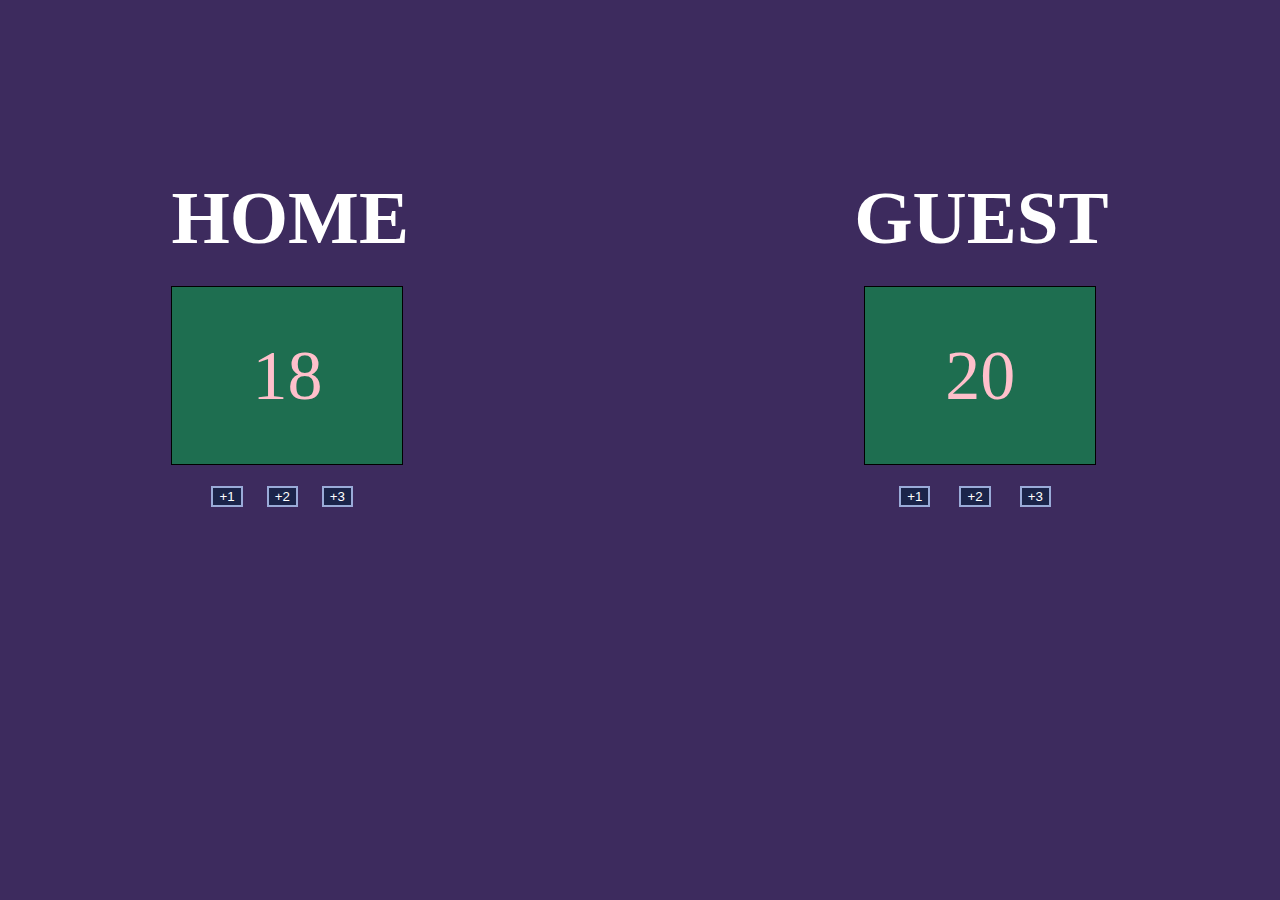
<file: Basketball-Board/index.html>
<!DOCTYPE html>
<html lang="en">
<head>
    <meta charset="UTF-8">
    <meta http-equiv="X-UA-Compatible" content="IE=edge">
    <meta name="viewport" content="width=device-width, initial-scale=1.0">
    <link rel="stylesheet" href="./index.css">
    <script defer src="./index.js"></script>
    <title>Basketball board</title>
</head>
<body>
    <div class="container">
        <div class="home">
            <div class="header">
                <h3>HOME</h3>
                <span id="count-one">18</span>
            </div>
            <div class="button1">
                <button onclick="increment()">+1</button>
                <button onclick="increment1()">+2</button>
                <button onclick="increment2()">+3</button>
            </div>
        </div>
        <div class="guest">
            <h3>GUEST</h3>
            <span id="count-Two">20</span>
            <div class="button2">
                <button onclick="increment3()">+1</button>
                <button onclick="increment4()">+2</button>
                <button onclick="increment5()">+3</button>
            </div>
        </div>
    </div>
</body>
</html>
</file>
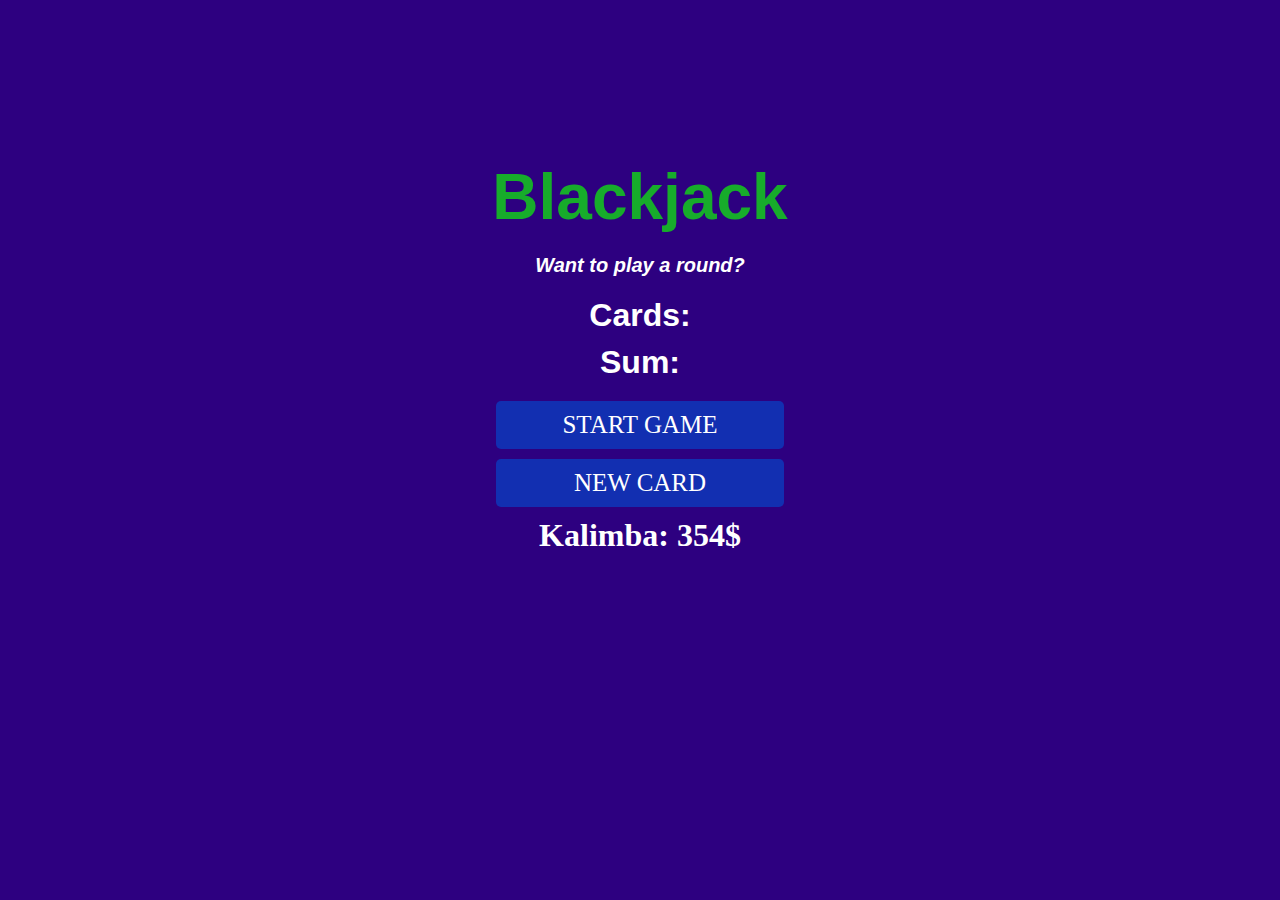
<file: blackjack-game/index.html>
<!DOCTYPE html>
<html lang="en">
<head>
    <meta charset="UTF-8">
    <meta http-equiv="X-UA-Compatible" content="IE=edge">
    <meta name="viewport" content="width=device-width, initial-scale=1.0">
    <link rel="stylesheet" href="./index.css">
    <script defer src="./index.js"></script>
    <title>BlackJack Game</title>
</head>
<body>
    <main  class="container">
        <h1>Blackjack</h1>
        <p id="message-el">Want to play a round?</p>
        <p id="cards-el">Cards:</p>
        <p id="sum-el">Sum:</p>
        <button onclick="startGame()">START GAME</button>
        <button onclick="newCard()">NEW CARD</button>
        <p id="player-el"></p>
    </main>  
</body>
</html>
</file>
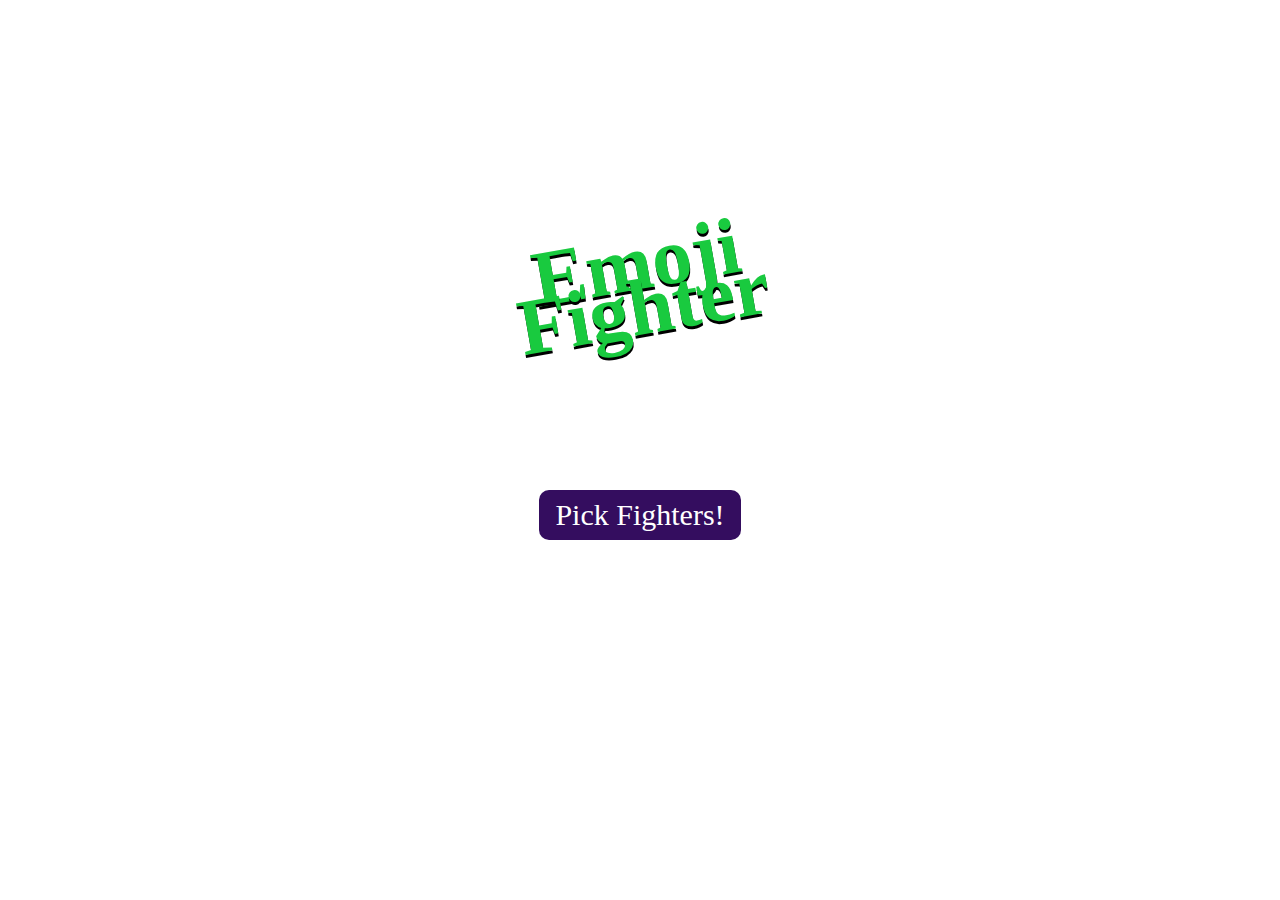
<file: Emoji-Fighter/index.html>
<!DOCTYPE html>
<html lang="en">
<head>
    <meta charset="UTF-8">
    <meta http-equiv="X-UA-Compatible" content="IE=edge">
    <meta name="viewport" content="width=device-width, initial-scale=1.0">
    <link rel="stylesheet" href="./index.css">
    <script defer src="./index.js"></script>
    <title>EmojiFighter</title>
</head>
<body>
    <div class="container">
        <div class="header">
            <h1>Emoji<br>Fighter</h1>
        </div>
        <div id="stage-el"></div>
        <button id="fight-button">Pick Fighters!</button>
    </div>
</body>
</html>
</file>
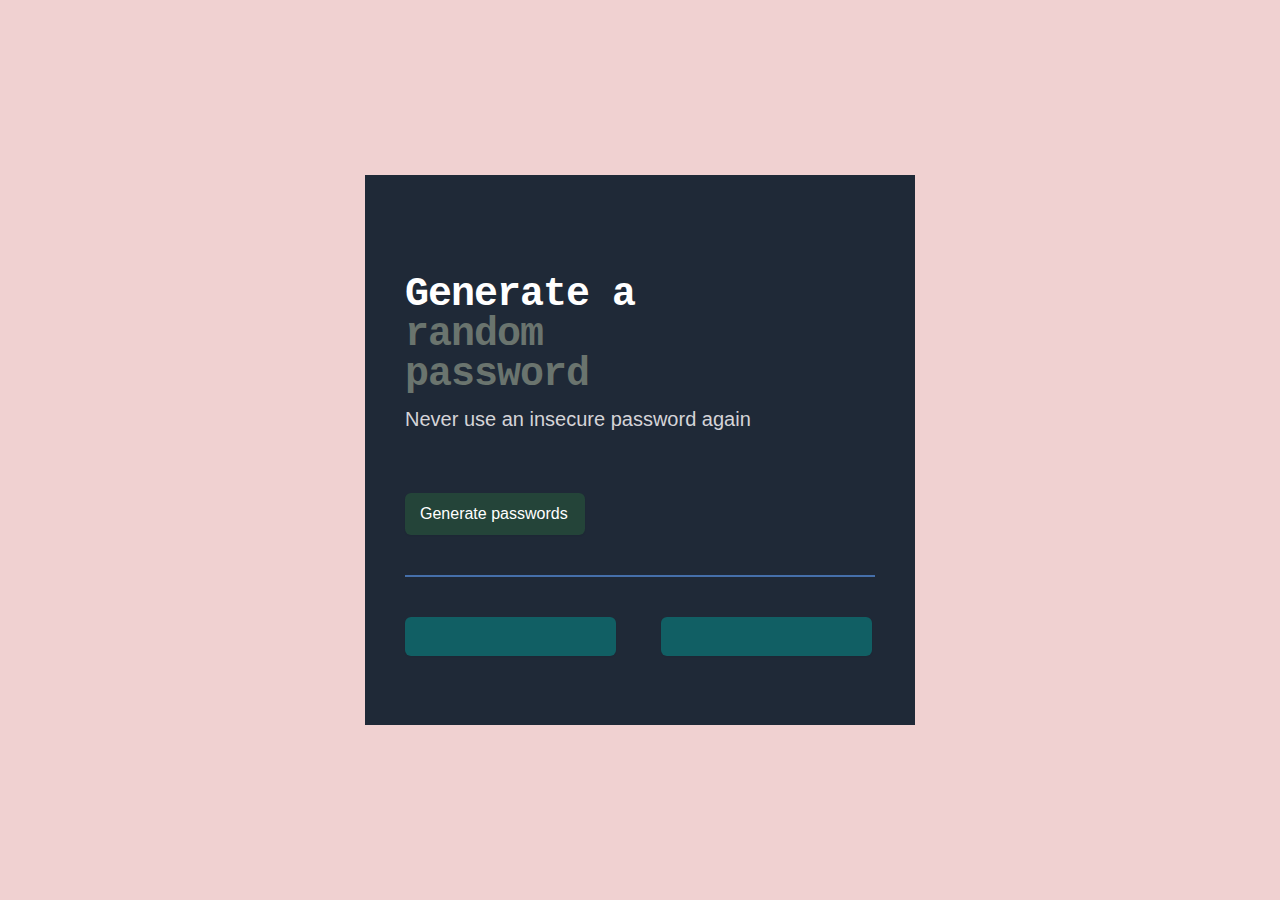
<file: Password-Generator/index.html>
<!DOCTYPE html>
<html lang="en">
<head>
    <meta charset="UTF-8">
    <meta http-equiv="X-UA-Compatible" content="IE=edge">
    <meta name="viewport" content="width=device-width, initial-scale=1.0">
    <link rel="stylesheet" href="./index.css">
    <script defer src="./index.js"></script>
    <title>passwordGenerator</title>
</head>
<body>
    <div class="container">
        <h1>Generate a <span>random password</span></h1>
        <p>Never use an insecure password again</p>
        <button onclick="getPassword()">Generate passwords</button>
        <hr>
        <div class="btn-password">
            <button id="password-el"></button>
            <button id="password-el2"></button>
        </div>
    </div>
</body>
</html>
</file>
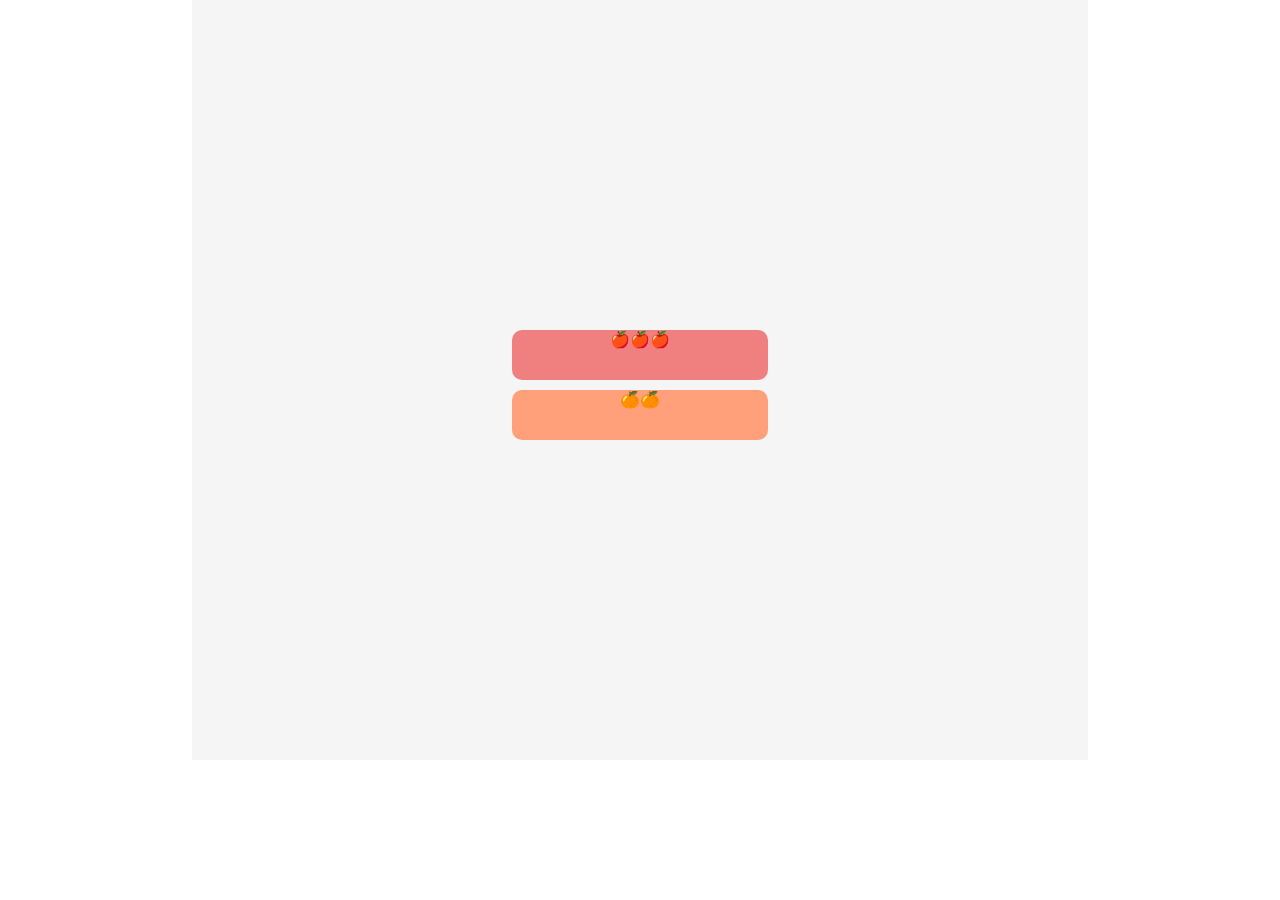
<file: sorting-Fruits/index.html>
<!DOCTYPE html>
<html lang="en">
<head>
    <meta charset="UTF-8">
    <meta http-equiv="X-UA-Compatible" content="IE=edge">
    <meta name="viewport" content="width=device-width, initial-scale=1.0">
    <link rel="stylesheet" href="./index.css">
    <script defer src="./index.js"></script>
    <title>Sorting Fruits</title>
</head>
<body>
    <div class="container">
        <div id="apple-shelf"></div>  
        <div id="orange-shelf"></div>
    </div>
</body>
</html>
</file>
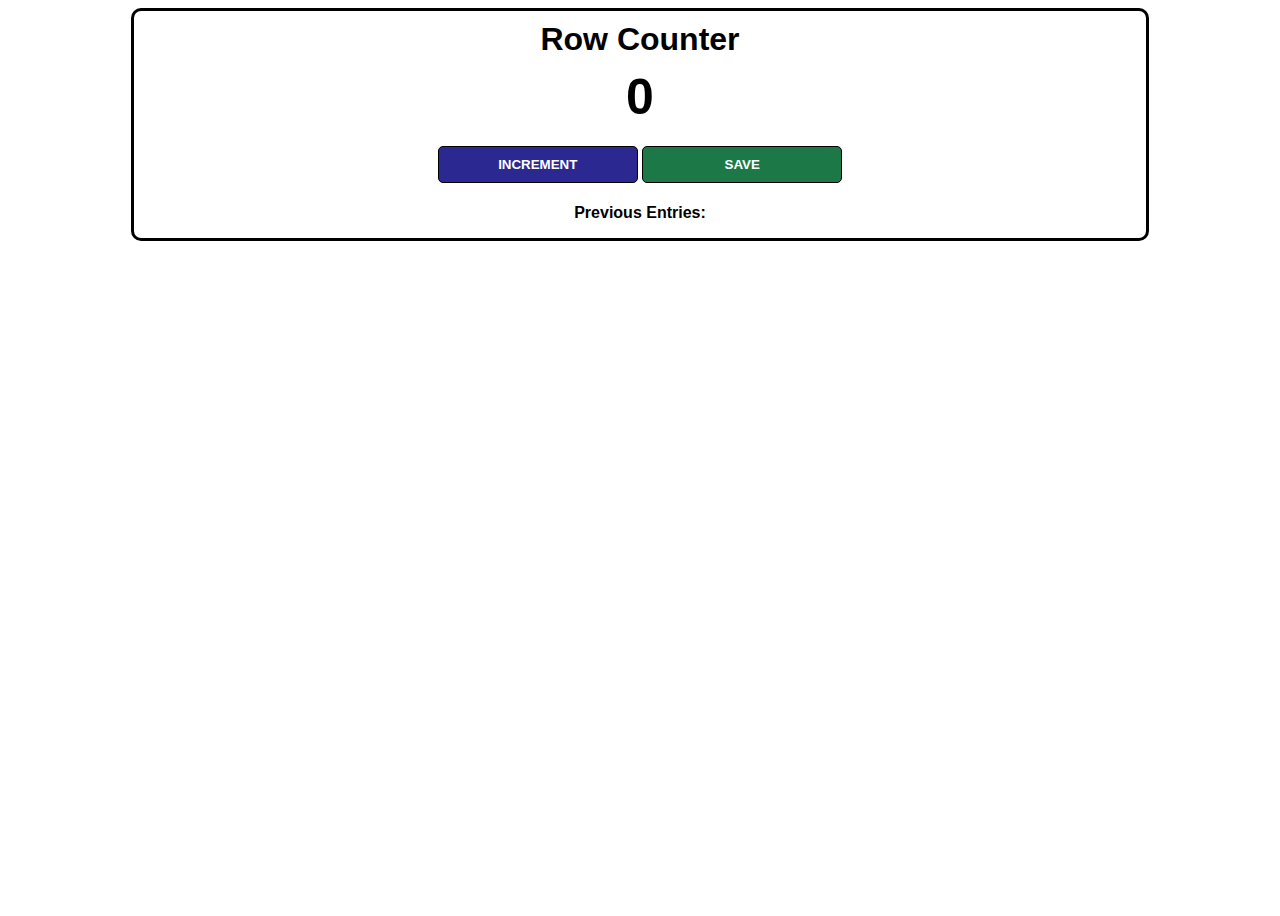
<file: kalimba/Javascript/passenger-counter/index.html>
<!DOCTYPE html>
<html lang="en">
<head>
    <link rel="stylesheet" href="style.css">
    <meta charset="UTF-8">
    <meta http-equiv="X-UA-Compatible" content="IE=edge">
    <meta name="viewport" content="width=device-width, initial-scale=1.0">
    <title>passenger counter</title>
</head>
<body>
    <div class="container">
    <h1> Row Counter</h1>
    <h2 id="count-el">0</h2>
    <button id="increment-btn" onclick="increment()">INCREMENT</button>
    <button id="save-btn" onclick="save()">SAVE</button>
    <p id="save-el">Previous Entries: </p>
</div>
    
</body>
<script src="index.js"></script>
</html>
</file>
<file: Basketball-Board/index.css>
body {
    margin: 0;
    padding: 0;
    box-sizing: border-box;
    background-color: #3d2b5e;
}

.container {
    padding: 100px;
    display: flex;
    justify-content: space-around;
}

.home {
    width: 50%;   
}

.home h3 {
    font-size: 75px;
    color: #fff;
}

.guest h3 {
    font-size: 75px;
    color: #fff;
}

.home span {
    border: 1px solid black;
    background-color: rgb(30, 110, 80);
    padding: 50px 80px;
    color: pink;
    font-size: 70px;
}

.guest span {
    
    border: 1px solid black;
    padding: 50px 80px;
    margin-left: 10px;
    color: pink;
    font-size: 70px;
    background-color: rgb(30, 110, 80);

}

.button1 {
    margin: 70px 20px;
}

.button1 button {
    margin-left: 20px;
    cursor: pointer;
    background-color: #1B244A;
    border: 2px solid  #9AABD8;
    color: #fff;
}

.button2 {
    margin: 70px 20px;

}

.button2 button {
    margin-left: 25px;
    cursor: pointer;
    background-color: #1B244A;
    border: 2px solid  #9AABD8;
    color: #fff;
}
</file>
<file: blackjack-game/index.css>
* {
    margin: 0;
    padding: 0;
    box-sizing: border-box;
}
body {
    width: 100%;
    height: 100%;
    background-color: rgb(45, 0, 128);
}

.container {
    font-family: 'Trebuchet MS', 'Lucida Sans Unicode', 'Lucida Grande', Arial, sans-serif;
    background-size: cover;
    font-weight: bold;
    text-align: center;
    padding: 10rem;
    font-size: 2rem;
}

h1 {
    color: rgb(23, 172, 43);
    margin-bottom: 20px;
}

#message-el {
    font-style: italic;
    margin-bottom: 20px;
    font-size: 20px;
    color: #fff;
}

#sum-el {
    margin-bottom: 20px;
    color: #fff;
}

.container button {
    color: #ffffff;
    background: rgb(18, 47, 177);
    width: 30%;
    border: none;
    display: flex;
    padding: 10px;
    font-family: 'Times New Roman', Times, serif;
    flex-direction: column;
    align-items: center;
    margin: 0 auto;
    border-radius: 5px;
    margin-bottom: 10px;
    font-size: 25px;
    cursor: pointer;
}

#cards-el {
    color: #fff;
    margin-bottom: 10px;
}

#player-el {
    font-family: 'Times New Roman', Times, serif;

    color: #fff;
    margin-bottom: 10px;
}
</file>
<file: Emoji-Fighter/index.css>
* {
    margin: 0;
    padding: 0;
    box-sizing: border-box;
}

body {
    font-family: 'Permanent Marker', cursive;
}

.container {
    padding: 15rem;
    text-align: center;
    height: 100vh;
    color: #19ca3f;
}

.header h1 {
    text-shadow: 0px 3px 0px black;
    line-height: 45px;
    transform: rotate(-10deg);
    font-size: 5rem;
    margin-bottom: 50px;
}

#stage-el {
    width: 100%;
    height: 60px;
    font-size: 3rem;
    margin: 0;
}

button {
    margin: 50px;
    cursor: pointer;
    border: 0;
    padding: 8px 16px;
    border-radius: 10px;
    background: #340d5f;
    color: white;
    font-family: inherit;
    font-size: 30px
}
</file>
<file: Password-Generator/index.css>
@import url('https://fonts.googleapis.com/css2?family=Inter:wght@300;400;500;700&family=Karla:wght@300;400;500;600;700&display=swap');
* {
    margin: 0;
    padding: 0;
    box-sizing: border-box;
}

html, body {
    width: 100%;
    height: 100%;
    background-color:  #f0d1d1;
    display: flex;
    align-items: center;
    justify-content: center;
}

.container {
    width: 550px;
    height: 550px;
    background-color: #1F2937;
    padding: 100px 40px;
}

.container h1 {
    width: 300px;
    font-family:'Courier New', Courier, monospace;
    font-style: normal;
    font-weight: 800;
    font-size: 40px;
    line-height: 40px;
    letter-spacing: -0.025em;
    color: #fff;
    margin-bottom: 10px;
}
h1 span {
    color: #6a746e;
}

.container p {
    font-family:'Gill Sans', 'Gill Sans MT', Calibri, 'Trebuchet MS', sans-serif;
    font-style: normal;
    font-weight: 400;
    font-size: 20px;
    line-height: 28px;
    color: #D5D4D8;
    margin-bottom: 60px;
}

.container button {
    display: flex;
    flex-direction: row;
    justify-content: center;
    align-items: center;
    padding: 9px 17px 9px 15px;
    gap: 12px;
    background: #244439;
    box-shadow: 0px 1px 2px rgba(0, 0, 0, 0.05);
    border-radius: 6px;
    border: none;
    cursor: pointer;
    color: white;
    font-family: 'inter' sans-serif;
    font-style: normal;
    font-weight: 500;
    font-size: 16px;
    line-height: 24px;
    margin-bottom: 40px;
}

hr {
    border: 1px solid #456faa;
    margin-bottom: 40px;
}

.btn-password {
    display: flex;
    gap: 45px;
}

#password-el {
    width: 211px;
    height: 39px;
    background: #115f64;
    border-radius: 6px;
}

#password-el2 {
    width: 211px;
    height: 39px;
    background: #115f64;
    border-radius: 6px;
}
</file>
<file: sorting-Fruits/index.css>
* {
    margin: 0;
    padding: 0;
    box-sizing: border-box;
}

.container {
    padding: 20rem;
    background: whitesmoke;
    margin: 0 auto;
    width: 70%;
}

#apple-shelf {
    background: lightcoral;
    border-radius: 10px;
    height: 50px;
    margin: 10px 0;
    text-align: center;
}

#orange-shelf {
    background: lightsalmon;
    border-radius: 10px;
    height: 50px;
    text-align: center;
}
</file>
<file: kalimba/Javascript/passenger-counter/style.css>
body {
    font-family: 'Open Sans', 'Helvetica Neue', sans-serif;
    text-align: center;
    height: 100vh;
}

.container {
    background: white;
    max-width: 80%;
    margin: auto;
    border: 3px solid black;
    border-radius: 10px;
}

h1 {
    margin-top: 10px;
    margin-bottom: 10px;
}

h2 {
    font-size: 50px;
    margin-top: 0;
    margin-bottom: 20px;
}

button {
    border: 1px solid black;
    padding-top: 10px;
    padding-bottom: 10px;
    color: white;
    font-weight: bold;
    width: 200px;
    margin-bottom: 5px;
    border-radius: 5px;
}

#increment-btn {
    background: #2C2891;
}

#save-btn {
    background: #1C7947;
}

#save-el {
    font-weight: bold;
}
</file>
